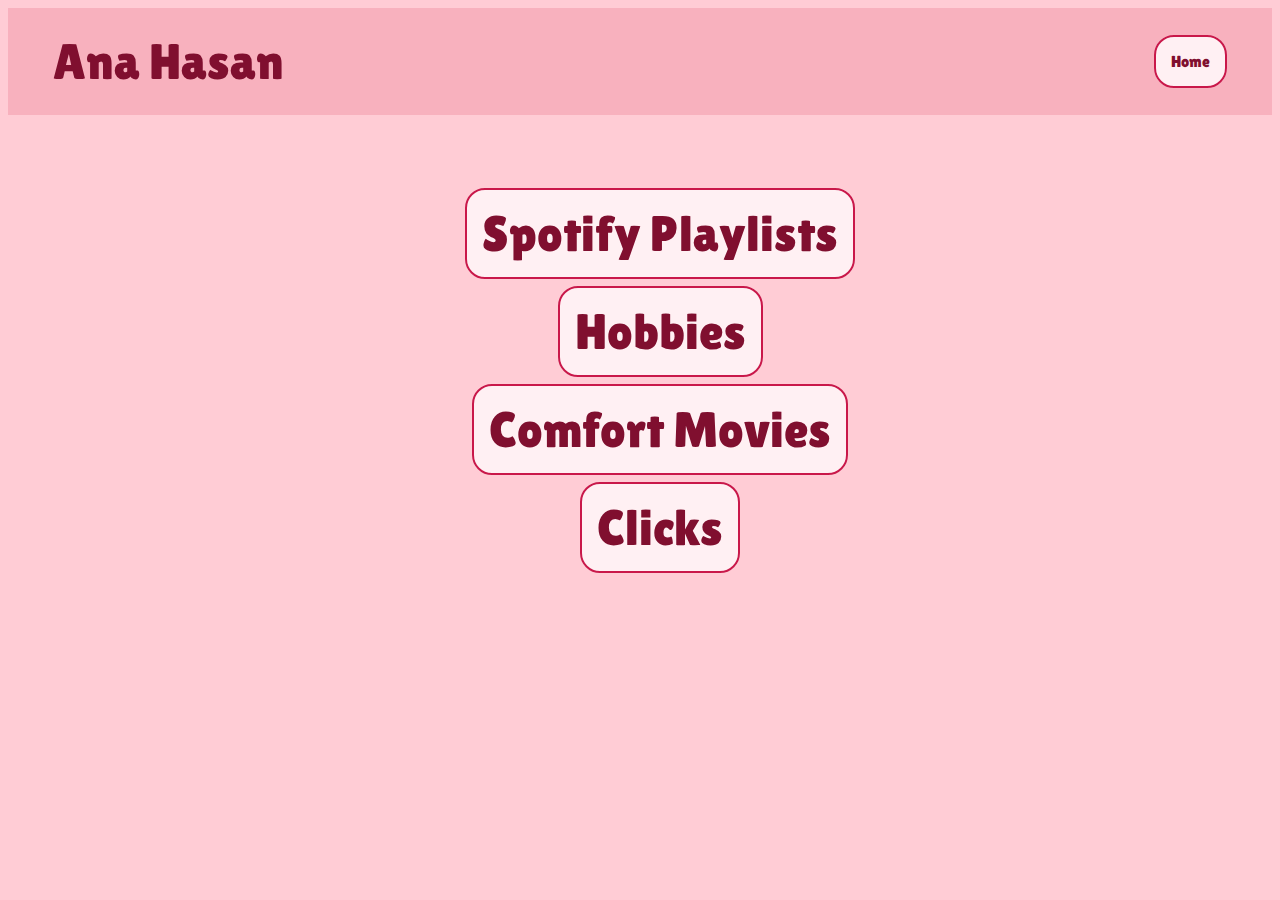
<file: index.html>
<!DOCTYPE html>
<html lang="en">
<head>
    <meta charset="UTF-8">
    <meta name="viewport" content="width=device-width, initial-scale=1.0">
    <title>Ana Hasan</title>
    <link href="https://fonts.googleapis.com/css2?family=Josefin+Sans:ital,wght@0,100..700;1,100..700&display=swap" rel="stylesheet">
    <link href="https://fonts.googleapis.com/css2?family=Lilita+One&display=swap" rel="stylesheet">
    <link rel="stylesheet" href="Me.css">
</head>
<body>
    <div class="navbar">
        <div class="logo"><a href="#">Ana Hasan</a></div>
        <ul>
            <li id="one"><a href="#">Home</a></li>
        </ul>
    </div>
    <center>
    <section>
        <ul>
            <li id="page"><a href="https://ana-hasan.github.io/Spotify-Playlists/">Spotify Playlists</a></li>
            <li id="page"><a href="https://ana-hasan.github.io/Hobbies/">Hobbies</a></li>
            <li id="page"><a href="https://ana-hasan.github.io/Comfort-Movies/">Comfort Movies</a></li>
            <li id="page"><a href="https://ana-hasan.github.io/Clicks/">Clicks</a></li>
        </ul>
     </section>
    </center>
</body>
</html>
</file>
<file: Me.css>
.navbar {
    display: flex;
    align-items: center;
    justify-content: space-between;
    background-color: #f8b1be ;
    padding: 25px;
}
.logo a {
    font-size: 50px;
    text-decoration: none;
    font-family: lilita one;
    color: #800F2F  ;
    margin-left: 20px;
}
li {
    list-style: none;
    display: inline-block;
}
li a {
    text-decoration: none;
    margin-left: 20px;
    margin-right: 20px;
    font-family: lilita one;
    color: #800F2F;
    transition: all 0.5s;
    border-width: 2px;
    border-color: #C9184A ;
    border-style: solid;
    border-radius: 20px;
    padding: 15px;
    background-color: #FFF0F3 ;
}
body {
    background-color: #FFCCD5;
    background-size: cover;
    background-image: url(https://i.pinimg.com/564x/3d/67/0b/3d670bf7e83ea90e52369662c5170dac.jpg)
}
li a:hover {
    font-size: 20px;
    color: #fc9dc9;
}
section {
    background-color: none;
    width: 900px;
    height: 600px;
    left: 50%;
    right: 50%;
    margin: 80px;
}
#page {
    margin: 20px;
    font-size: 50px;
    display: block;
    padding: 10px;
    color: #b100e8;
}
#page a:hover {
    font-size: 50px;
    color: black ;
    border-color: black;
}
</file>
